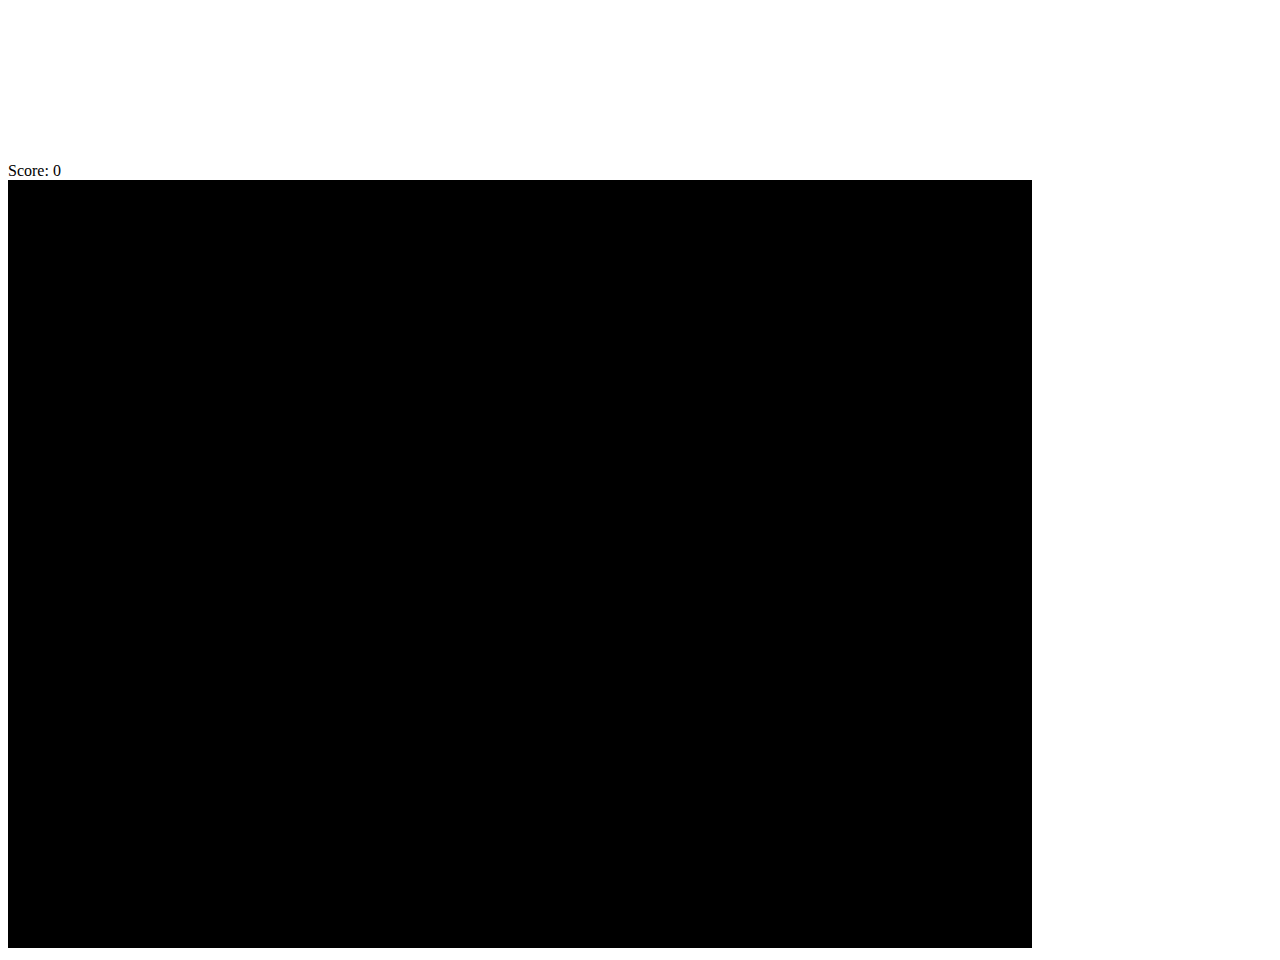
<file: snakegame/index.html>
<!DOCTYPE html>
<html lang="en">
<head>
  <meta charset="UTF-8">
  <title>My Phaser Game</title>
</head>
<body>
<script src="../phaser/phaser.min.js"></script>
<script src="../snakegame/game.js"></script>
<div id="game-container">
  <canvas id="game-board"></canvas>
  <div id="scoreboard">Score: 0</div>
</div>

</body>
</html>
</file>
